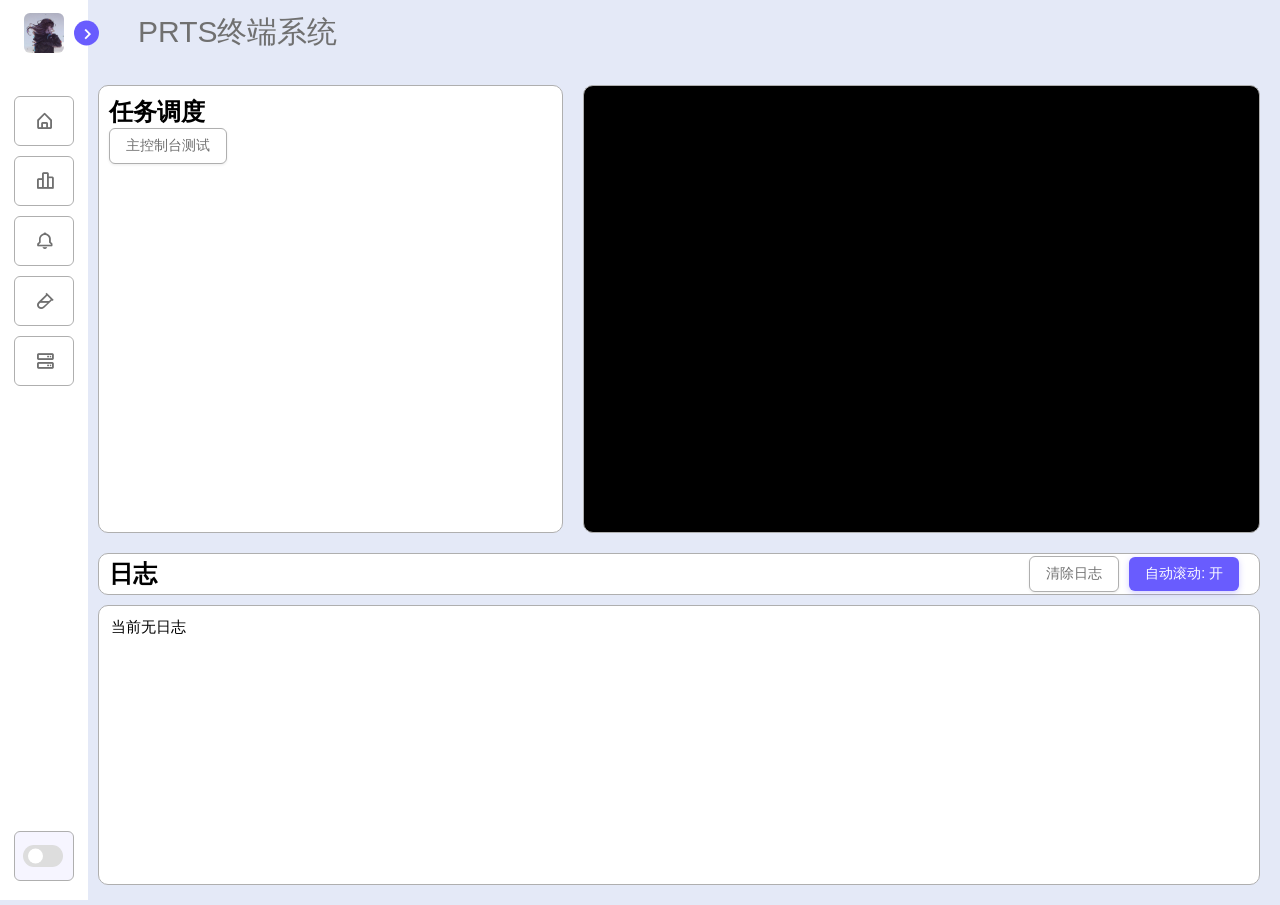
<file: src/main/resources/web/index.html>
<!DOCTYPE html>
<html lang="zh-CN">
<head>
    <meta charset="UTF-8">
    <meta http-equiv="X-UA-Compatible" content="IE=edge">
    <meta name="viewport" content="width=device-width, initial-scale=1.0">
    <title>Arknights Priestess</title>

    <!-- Stylesheets -->
    <link rel="stylesheet" href="css/boxicons.min.css">
    <link rel="stylesheet" href="css/style.css">
</head>
<body>
    <!-- Sidebar Navigation -->
    <nav class="sidebar close">
        <header>
            <div class="image-text">
                <span class="image">
                    <img src="img/logo.jpg" alt="Logo">
                </span>
                <div class="text logo-text">
                    <span class="name">Arknights</span>
                    <span class="name">Priestess</span>
                </div>
            </div>
            <i class="bx bx-chevron-right toggle"></i>
        </header>

        <div class="menu-bar">
            <div class="menu">
                <ul class="menu-links">
                    <li class="nav-link">
                        <a href="#prts_home" data-page="prts_home">
                            <i class="bx bx-home-alt icon"></i>
                            <span class="text nav-text">主页</span>
                        </a>
                    </li>
                    <li class="nav-link">
                        <a href="#prts_two" data-page="prts_two">
                            <i class="bx bx-bar-chart-alt-2 icon"></i>
                            <span class="text nav-text">战斗设置</span>
                        </a>
                    </li>
                    <li class="nav-link">
                        <a href="#" data-page="notifications">
                            <i class="bx bx-bell icon"></i>
                            <span class="text nav-text">通知</span>
                        </a>
                    </li>
                    <li class="nav-link">
                        <a href="#" data-page="experimental">
                            <i class="bx bx-vial icon"></i>
                            <span class="text nav-text">实验功能</span>
                        </a>
                    </li>
                    <li class="nav-link">
                        <a href="#prts_setting" data-page="prts_setting">
                            <i class="bx bx-server icon"></i>
                            <span class="text nav-text">设置</span>
                        </a>
                    </li>
                </ul>
            </div>

            <div class="bottom-content">
                <ul>
                    <li class="mode">
                        <div class="sun-moon">
                            <i class="bx bx-moon icon moon"></i>
                            <i class="bx bx-sun icon sun"></i>
                        </div>
                        <span class="mode-text text">夜</span>
                        <div class="toggle-switch">
                            <span class="switch"></span>
                        </div>
                    </li>
                </ul>
            </div>
        </div>
    </nav>

    <!-- Main Content Area -->
    <section class="home">
        <div id="page_top" class="text">PRTS终端系统</div>

        <!-- Home Page -->
        <div id="prts_home" class="page active">
            <!-- Task and Screenshot Row -->
            <div class="task-and-screenshot">
                <div id="current_task_box" class="current-task-box">
                    <h1>任务调度</h1>
                    <button class="log-setting-button" id="btn-test-console">主控制台测试</button>
                </div>
                <div id="screenshot" class="screenshot"></div>
            </div>

            <!-- Log Settings -->
            <div id="log_setting_box" class="log-setting-box">
                <h1>日志</h1>
                <button class="log-setting-button" id="btn-clear-log">清除日志</button>
                <button class="log-setting-button-2" id="btn-auto-scroll">自动滚动: 开</button>
            </div>

            <!-- Log Content -->
            <div id="log_data_container" class="log-content-box">
                <p>当前无日志</p>
            </div>
        </div>

        <!-- Battle Settings Page -->
        <div id="prts_two" class="page">
            <div class="setting-box">
                <div class="setting-in-box">
                    <h1 class="setting-title">战斗设置</h1>
                    <div class="center">
                        <p class="setting-item">战斗设置页面开发中...</p>
                    </div>
                </div>
            </div>
        </div>

        <!-- Settings Page -->
        <form method="post" id="settingForm">
            <div id="prts_setting" class="page">
                <div class="setting-box">
                    <div id="setting_in_box" class="setting-in-box">
                        <h1 class="setting-title">设置</h1>
                        <div class="center">
                            <h4 class="setting-title">模拟器设置</h4>
                            <hr>
                            <label for="emu_setting" class="setting-item">模拟器设置: </label>
                            <select id="emu_setting" class="setting-item bx-selection">
                                <option value="auto">自动选择</option>
                                <option value="mumu">MuMu模拟器</option>
                                <option value="bluestacks">BlueStacks</option>
                            </select>
                            <hr>
                            <input type="submit" value="保存设置" class="setting-save-button">
                        </div>
                    </div>
                </div>
            </div>
        </form>
    </section>

    <!-- Scripts (loaded at the end for better performance) -->
    <script src="js/jquery-3.7.1.min.js"></script>
    <script src="js/config.js"></script>
    <script src="js/api.js"></script>
    <script src="js/ui.js"></script>
    <script src="js/router.js"></script>
    <script src="js/poller.js"></script>
    <script src="js/app.js"></script>
    <script src="js/script.js"></script>
</body>
</html>
</file>
<file: src/main/resources/web/css/style.css>
/**
 * PRTS Terminal System - Main Stylesheet
 *
 * Structure:
 * 1. CSS Variables
 * 2. Base Styles
 * 3. Dark Mode
 * 4. Sidebar
 * 5. Main Content
 * 6. Components
 * 7. Utilities
 */

/* ==================== 1. CSS Variables ==================== */
:root {
    /* Colors - Light Theme */
    --color-body: #e4e9f7;
    --color-sidebar: #ffffff;
    --color-primary: #695cfe;
    --color-primary-light: #f6f5ff;
    --color-toggle: #dddddd;
    --color-text: #707070;
    --color-border: #afafaf;
    --color-background: #ffffff;
    --color-background-alt: #000000;

    /* Spacing */
    --spacing-xs: 5px;
    --spacing-sm: 10px;
    --spacing-md: 15px;
    --spacing-lg: 20px;
    --spacing-xl: 30px;

    /* Typography */
    --font-family: "Microsoft YaHei UI", sans-serif;
    --font-size-sm: 15px;
    --font-size-md: 17px;
    --font-size-lg: 30px;

    /* Transitions */
    --transition-fast: all 0.2s ease;
    --transition-normal: all 0.3s ease;

    /* Dimensions */
    --sidebar-width: 250px;
    --sidebar-collapsed-width: 88px;
    --border-radius-sm: 3px;
    --border-radius-md: 6px;
    --border-radius-lg: 10px;
}

/* ==================== 2. Base Styles ==================== */
@import url('https://fonts.googleapis.com/css2?family=Poppins:wght@300;400;500;600;700&display=swap');

@font-face {
    font-family: 'Consolas';
    font-style: normal;
    font-weight: 700;
    font-display: swap;
    src: url("../fonts/Consolas.woff2") format('woff2');
}

* {
    margin: 0;
    padding: 0;
    box-sizing: border-box;
    font-family: var(--font-family);
}

body {
    min-height: 100vh;
    background-color: var(--color-body);
    transition: var(--transition-normal);
    -webkit-user-select: none;
    -moz-user-select: none;
    -ms-user-select: none;
    user-select: none;
}

::selection {
    background-color: var(--color-primary);
    color: #ffffff;
}

/* ==================== 3. Dark Mode ==================== */
body.dark {
    --color-body: #18191a;
    --color-sidebar: #242526;
    --color-primary: #3a3b3c;
    --color-primary-light: #3a3b3c;
    --color-toggle: #ffffff;
    --color-text: #cccccc;
}

/* ==================== 4. Sidebar ==================== */
.sidebar {
    position: absolute;
    top: 0;
    left: 0;
    height: 100%;
    width: var(--sidebar-width);
    padding: var(--spacing-sm) 14px;
    background: var(--color-sidebar);
    transition: var(--transition-normal);
    z-index: 100;
}

.sidebar.close {
    width: var(--sidebar-collapsed-width);
}

/* Sidebar Header */
.sidebar header {
    position: relative;
}

.sidebar header .image-text {
    display: flex;
    align-items: center;
}

.sidebar header .logo-text {
    display: flex;
    flex-direction: column;
}

.sidebar header .image {
    display: flex;
    align-items: center;
    justify-content: center;
    min-width: 60px;
    border-radius: var(--border-radius-md);
}

.sidebar header .image img {
    width: 40px;
    border-radius: var(--border-radius-md);
}

header .image-text .name {
    margin-top: 2px;
    font-size: 18px;
    font-weight: 600;
}

/* Sidebar Toggle */
.sidebar header .toggle {
    position: absolute;
    top: 50%;
    right: -25px;
    transform: translateY(-50%) rotate(180deg);
    height: 25px;
    width: 25px;
    background-color: var(--color-primary);
    color: var(--color-sidebar);
    display: flex;
    border-radius: 50%;
    align-items: center;
    justify-content: center;
    font-size: 22px;
    cursor: pointer;
    transition: var(--transition-normal);
}

.sidebar.close .toggle {
    transform: translateY(-50%) rotate(0deg);
}

body.dark .sidebar header .toggle {
    color: var(--color-text);
}

/* Sidebar Items */
.sidebar li {
    height: 50px;
    list-style: none;
    display: flex;
    align-items: center;
    margin-top: var(--spacing-sm);
}

.sidebar .icon {
    min-width: 60px;
    border-radius: var(--border-radius-md);
    height: 100%;
    display: flex;
    align-items: center;
    justify-content: center;
    font-size: 20px;
}

.sidebar .text,
.sidebar .icon {
    color: var(--color-text);
    transition: var(--transition-normal);
}

.sidebar .text {
    font-size: var(--font-size-md);
    font-weight: 500;
    white-space: nowrap;
    opacity: 1;
}

.sidebar.close .text {
    opacity: 0;
}

/* Sidebar Menu */
.sidebar .menu {
    margin-top: var(--spacing-xl);
}

.sidebar .menu-bar {
    height: calc(100% - 55px);
    display: flex;
    flex-direction: column;
    justify-content: space-between;
    overflow-y: scroll;
}

.menu-bar::-webkit-scrollbar {
    display: none;
}

/* Sidebar Links */
.sidebar li a {
    list-style: none;
    height: 100%;
    background-color: transparent;
    border: 1px solid var(--color-border);
    display: flex;
    align-items: center;
    width: 100%;
    border-radius: var(--border-radius-md);
    text-decoration: none;
    transition: var(--transition-normal);
}

.sidebar li a:hover {
    background-color: var(--color-primary);
}

.sidebar li a:hover .icon,
.sidebar li a:hover .text {
    color: var(--color-sidebar);
}

body.dark .sidebar li a:hover .icon,
body.dark .sidebar li a:hover .text {
    color: var(--color-text);
}

/* Dark Mode Toggle */
.sidebar .menu-bar .mode {
    border-radius: var(--border-radius-md);
    background-color: var(--color-primary-light);
    position: relative;
    transition-timing-function: var(--transition-normal);
    border: 1px solid var(--color-border);
}

.menu-bar .mode .sun-moon {
    height: 50px;
    width: 60px;
}

.mode .sun-moon i {
    position: absolute;
}

.mode .sun-moon i.sun {
    opacity: 0;
}

body.dark .mode .sun-moon i.sun {
    opacity: 1;
}

body.dark .mode .sun-moon i.moon {
    opacity: 0;
}

.menu-bar .bottom-content .toggle-switch {
    position: absolute;
    right: 0;
    height: 100%;
    min-width: 60px;
    display: flex;
    align-items: center;
    justify-content: center;
    border-radius: var(--border-radius-md);
    cursor: pointer;
}

.toggle-switch .switch {
    position: relative;
    height: 22px;
    width: 40px;
    border-radius: 25px;
    background-color: var(--color-toggle);
    transition: var(--transition-normal);
}

.switch::before {
    content: "";
    position: absolute;
    width: 15px;
    height: 15px;
    border-radius: 50%;
    top: 50%;
    left: 5px;
    transform: translateY(-50%);
    background-color: var(--color-sidebar);
    transition: var(--transition-normal);
}

body.dark .switch::before {
    left: 20px;
}

/* ==================== 5. Main Content ==================== */
.home {
    position: absolute;
    top: 0;
    left: var(--sidebar-width);
    height: 100vh;
    width: calc(100% - var(--sidebar-width));
    background-color: var(--color-body);
    transition: var(--transition-normal);
}

.sidebar.close ~ .home {
    left: 78px;
    width: calc(100% - 78px);
}

.home .text {
    font-size: var(--font-size-lg);
    font-weight: 500;
    color: var(--color-text);
    padding: 12px 60px;
}

body.dark .home .text {
    color: var(--color-text);
}

/* ==================== 6. Components ==================== */

/* Page Container */
.page {
    display: none;
}

.page.active {
    display: flex;
    flex-direction: column;
    height: calc(100vh - 60px);
    padding-top: var(--spacing-lg);
}

/* Task and Screenshot Container */
.task-and-screenshot {
    display: flex;
    flex: 1;
    gap: 0;
    padding: 0 var(--spacing-lg);
    min-height: 0;
}

/* Task Box */
.current-task-box {
    padding: var(--spacing-sm);
    margin: 0;
    margin-right: var(--spacing-lg);
    width: 40%;
    flex-shrink: 0;
    background-color: var(--color-background);
    border: 1px solid var(--color-border);
    overflow: auto;
    border-radius: var(--border-radius-lg);
}

.current-task-box::-webkit-scrollbar {
    display: none;
}

/* Screenshot Box */
.screenshot {
    margin: 0;
    flex: 1;
    background-color: var(--color-background-alt);
    border: 1px solid var(--color-border);
    border-radius: var(--border-radius-lg);
    background-size: contain;
    background-position: center;
    background-repeat: no-repeat;
}

/* Log Setting Box */
.log-setting-box {
    flex-shrink: 0;
    margin: var(--spacing-lg);
    margin-bottom: 0;
    padding: var(--spacing-sm);
    background-color: var(--color-background);
    border-radius: var(--border-radius-lg);
    display: flex;
    align-items: center;
    height: 42px;
    border: 1px solid var(--color-border);
}

/* Log Container */
.log-content-box {
    flex-shrink: 0;
    height: 280px;
    border: 1px solid var(--color-border);
    overflow: auto;
    margin: var(--spacing-lg);
    margin-top: var(--spacing-sm);
    background-color: var(--color-background);
    border-radius: var(--border-radius-lg);
    font-size: var(--font-size-sm);
    word-wrap: break-word;
    overflow-wrap: break-word;
    word-break: break-all;
    padding: 12px 12px;
}

.log-content-box::-webkit-scrollbar {
    display: none;
}

/* Dark mode for boxes */
.log-content-box.dark,
.log-setting-box.dark,
.current-task-box.dark {
    background-color: gray;
    color: var(--color-text);
}

/* Buttons */
.btn {
    padding: 8px 16px;
    height: auto;
    min-width: 80px;
    border: none;
    border-radius: 6px;
    background-color: var(--color-background);
    color: var(--color-text);
    display: inline-flex;
    align-items: center;
    justify-content: center;
    font-size: 14px;
    font-weight: 500;
    cursor: pointer;
    transition: all 0.2s ease;
    box-shadow: 0 1px 3px rgba(0, 0, 0, 0.1);
}

.btn:hover {
    transform: translateY(-1px);
    box-shadow: 0 2px 6px rgba(0, 0, 0, 0.15);
}

.btn:active {
    transform: translateY(0);
    box-shadow: 0 1px 2px rgba(0, 0, 0, 0.1);
}

/* 次要按钮 - 白色/浅色 */
.log-setting-button {
    padding: 8px 16px;
    border: 1px solid var(--color-border);
    border-radius: 6px;
    background-color: var(--color-background);
    color: var(--color-text);
    font-size: 14px;
    cursor: pointer;
    transition: all 0.2s ease;
    margin-right: var(--spacing-sm);
    margin-left: auto;
    box-shadow: 0 1px 3px rgba(0, 0, 0, 0.08);
}

.log-setting-button:hover {
    background-color: var(--color-primary-light);
    border-color: var(--color-primary);
    color: var(--color-primary);
    transform: translateY(-1px);
    box-shadow: 0 2px 6px rgba(0, 0, 0, 0.12);
}

.log-setting-button:active {
    transform: translateY(0);
}

/* 主要按钮 - 紫色 */
.log-setting-button-2 {
    padding: 8px 16px;
    border: none;
    border-radius: 6px;
    background-color: var(--color-primary);
    color: #ffffff;
    font-size: 14px;
    font-weight: 500;
    cursor: pointer;
    transition: all 0.2s ease;
    margin-right: var(--spacing-sm);
    box-shadow: 0 2px 6px rgba(105, 92, 254, 0.3);
}

.log-setting-button-2:hover {
    background-color: #5a4de6;
    transform: translateY(-1px);
    box-shadow: 0 4px 12px rgba(105, 92, 254, 0.4);
}

.log-setting-button-2:active {
    transform: translateY(0);
}

/* 关闭状态 - 切换按钮 */
.log-setting-button-2.off {
    background-color: var(--color-background);
    color: var(--color-text);
    border: 1px solid var(--color-border);
    box-shadow: 0 1px 3px rgba(0, 0, 0, 0.08);
}

.log-setting-button-2.off:hover {
    background-color: #fff0f0;
    border-color: #ff6b6b;
    color: #ff6b6b;
}

/* 设置页面保存按钮 */
.setting-save-button {
    padding: 10px 24px;
    border: none;
    border-radius: 6px;
    background-color: var(--color-primary);
    color: #ffffff;
    font-size: 15px;
    font-weight: 500;
    cursor: pointer;
    transition: all 0.2s ease;
    margin: var(--spacing-sm);
    box-shadow: 0 2px 8px rgba(105, 92, 254, 0.35);
}

.setting-save-button:hover {
    background-color: #5a4de6;
    transform: translateY(-2px);
    box-shadow: 0 4px 16px rgba(105, 92, 254, 0.45);
}

.setting-save-button:active {
    transform: translateY(0);
}

/* 暗黑模式按钮适配 */
body.dark .log-setting-button {
    background-color: #2d2d2d;
    border-color: #404040;
    color: #e0e0e0;
}

body.dark .log-setting-button:hover {
    background-color: #3a3a3a;
    border-color: var(--color-primary);
    color: var(--color-text);
}

body.dark .log-setting-button-2 {
    box-shadow: 0 2px 6px rgba(0, 0, 0, 0.3);
}

body.dark .log-setting-button-2:hover {
    box-shadow: 0 4px 12px rgba(0, 0, 0, 0.4);
}

body.dark .log-setting-button-2.off {
    background-color: #2d2d2d;
    border-color: #404040;
    color: #e0e0e0;
}

body.dark .log-setting-button-2.off:hover {
    background-color: #3d2525;
    border-color: #ff6b6b;
    color: #ff6b6b;
}

body.dark .setting-save-button {
    box-shadow: 0 2px 8px rgba(0, 0, 0, 0.3);
}

body.dark .setting-save-button:hover {
    box-shadow: 0 4px 16px rgba(0, 0, 0, 0.4);
}

/* Settings */
.setting-box {
    margin: var(--spacing-lg);
    font-family: var(--font-family);
}

.setting-in-box {
    background-color: var(--color-background);
    padding: var(--spacing-sm);
    border: 1px solid var(--color-border);
    overflow: hidden;
    border-radius: var(--border-radius-lg);
}

.setting-title {
    margin: var(--spacing-sm);
}

.setting-item {
    margin: var(--spacing-sm);
}

/* ==================== 7. Utilities ==================== */
.center {
    text-align: center;
}

hr {
    border: none;
    border-top: 1px solid var(--color-border);
    margin: var(--spacing-sm) 0;
}
</file>
